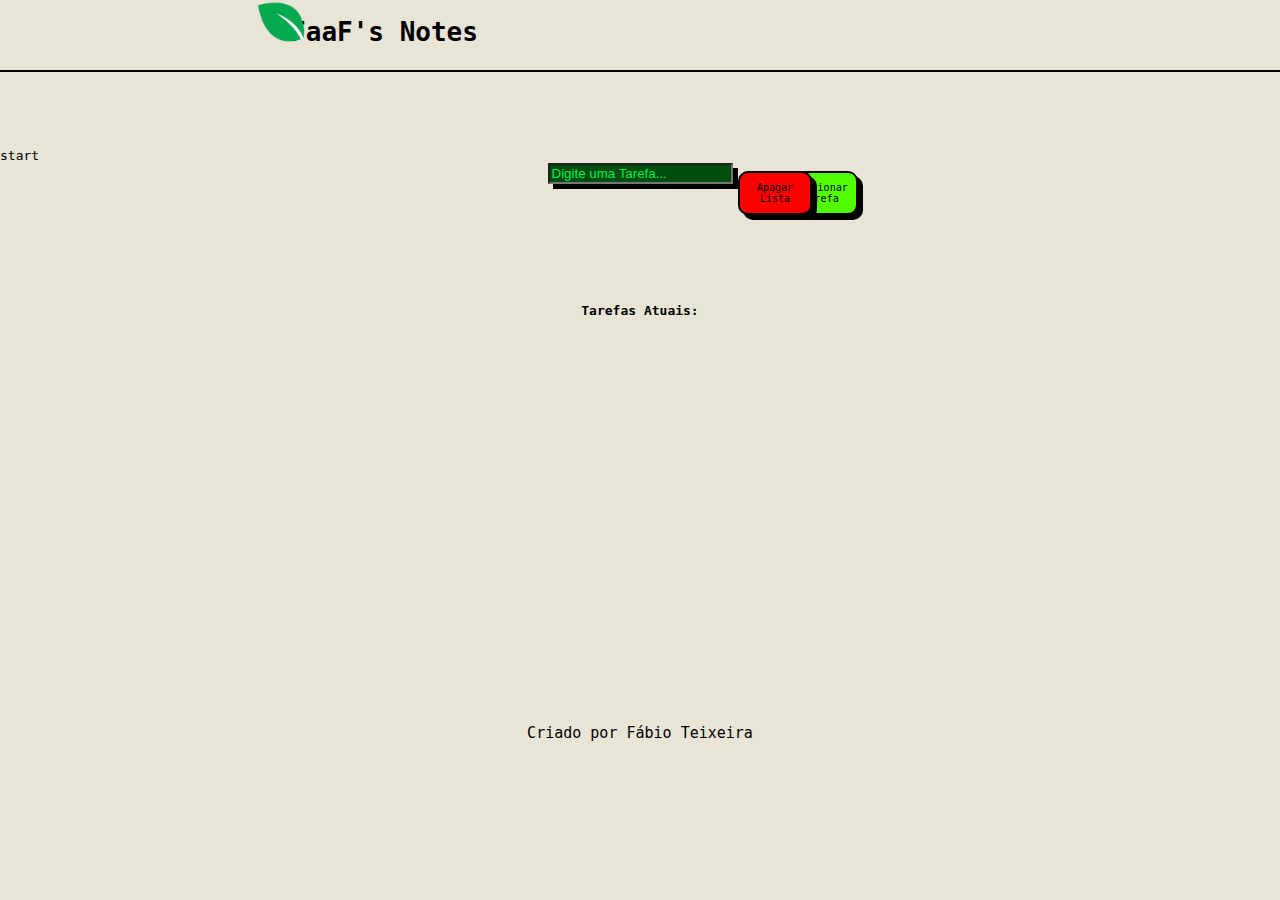
<file: index.html>
<!DOCTYPE html>
<html lang="pt-br">
    <meta charset="UTF-8"> <!-- Define a codificação de caracteres para o documento como UTF-8, que suporta a maioria dos caracteres utilizados. -->
    <meta name="viewport" content="width=device-width, initial-scale=1.0">  <!-- Garante que a página seja renderizada corretamente em dispositivos móveis, ajustando a escala de acordo com a largura da tela. -->
    <link rel="stylesheet" href="style.css"> <!-- Link para o arquivo CSS externo que contém a aparência do site. -->
    <link rel="shortcut icon" href="icos/folha.ico" type='image/x-icon'>
    <title>FaaF's Notes</title>
</head>
<body>
    <h1 id ="msg">FaaF's Notes</h1>
    <h2 id="borda"></h2>
    <p id="list">Tarefas Atuais:</p><!-- Parágrafo-->
    <p>
        <img id="folha" src="img/folinha.png" width="50px">
    </p>
    <div id="start">start</div>
    <input type="text" id="inputTarefa" placeholder="Digite uma Tarefa..."><!-- Caixa de entrada de texto para o usuário inserir novas tarefas. -->
    <div id='adicionarBtn'class="botão" onclick="adicionarTarefa()">Adicionar Tarefa</div><!-- Um botão que, ao ser clicado, chama a função JavaScript "adicionarTarefa()". -->
    <div id="tarefas"></div><!-- Div vazia onde as tarefas digitadas pelo usuário serão adicionadas dinamicamente. -->
    <div class='botãox'onclick="limparLista()">Apagar Lista</div>
    <div class="botãozinho" onclick="riscarTarefa()"></div>
    <div id="mensagem"></div>
    <footer>Criado por Fábio Teixeira</footer>
<script src="main.js"></script><!-- Link para o arquivo JavaScript externo que contém a lógica do site. -->
</body>
</html>
</file>
<file: style.css>
html, body {
    margin: 0;
    height: 100%;
    background-color: #e8e4d6;
    font-family: monospace;
}
#msg{        /*Isso vai editar o título*/
color: rgb(0, 0, 0);
position: relative;
top: 0vh;
left: -20vw;
background-color: #e8e4d6;
display: flex;
align-items: center;
justify-content: center;
height: 7vh;
margin: 0px ;

}
#borda{
    position: relative;
    top: -1vh;
    border: 1px solid rgb(0, 0, 0); 
}
footer{
    /*border: 2px solid red;*/
    font-size: 15px;
    margin-top: 60vh;
    display: flex;
    color: rgb(0, 0, 0);
    justify-content: center;
    align-items: center;
    flex-direction: column;
}
#list{       /*Isso vai editar o subtítulo*/
    color: rgb(0, 0, 0);;
   /* border: 2px solid red;*/
   position: relative; 
   top:20vh;
   height: 1vh;
   display: flex; 
   align-items: center;
   justify-content: center;
   margin-top: 5vh;
   font-weight: bold;
}

.botão :focus {outline-style: none;}/*Remove o contorno padrão do navegador*/
.botão { /*Botão de inserir tarefas*/
    background-color: rgb(81, 255, 0);
    position: absolute;
    top: 19vh;
    right: 33vw;
    display: flex;
    border: 2px solid;
    border-radius: 10px;
    height: 40px;
    width: 70px;
    justify-content: center;
    align-items: center;
    text-align: center;
    font-size: 10px; /*Reduz o tamanho da fonte*/
    box-shadow: 5px 5px 0 00px black; 
    padding: 0;   
    margin: 0;
}
#inputTarefa{ /*Editando a aparência e cores da caixa onde insiro as tarefas*/
    background-color: rgb(1, 77, 14);
    color: rgb(0, 255, 85);
    margin: 0 auto; /*Centraliza*/ 
    display: flex; /*Centraliza*/
    box-shadow: 5px 5px 0 0px black;

}
#inputTarefa::placeholder{ /*Subclasse ::placeholder* - Aqui serve para editar a aparência do placeholder*/
    color: rgb(0, 255, 85);
    opacity: 0.9;
}
#tarefas{ /*Aqui eu edito as tarefas listadas*/
    color:rgb(0, 0, 0);
    position: absolute;
    top:40vh;
    right:105vh;
    list-style: square;
    font-size: large;
}
.botãox :focus {outline-style: none;}/*Remove o contorno padrão do navegador*/
.botãox {
    background-color: rgb(255, 0, 0);
    position: absolute;
    top: 19vh;
    right: 52vh;
    display: flex;
    border: 2px solid;
    border-radius: 10px;
    height: 40px;
    width: 70px;
    justify-content: center;
    align-items: center;
    text-align: center;
    font-size: 10px; /*Reduz o tamanho da fonte*/
    box-shadow: 5px 5px 0 00px black;
}

#folha{
    position: absolute;
    top: -0.3vh;
    left: 20vw;
}

#git{ /*Esse é o ID do Start, feito para editar a aparência total do botão*/
    color: rgb(255, 255, 255);
    background-color: rgb(141, 141, 141);
    position: relative;
    top:-15vh;
    left:80vw;
    font-weight: bold;
    border: 2px solid rgb(0, 0, 0);
    border-radius: 10px;
    justify-content: center;
    display: flex;
    text-align: center;
    align-items: center;
    width: 80px;
    height: 25px;
    box-shadow: 5px 5px 0 00px black

}
</file>
